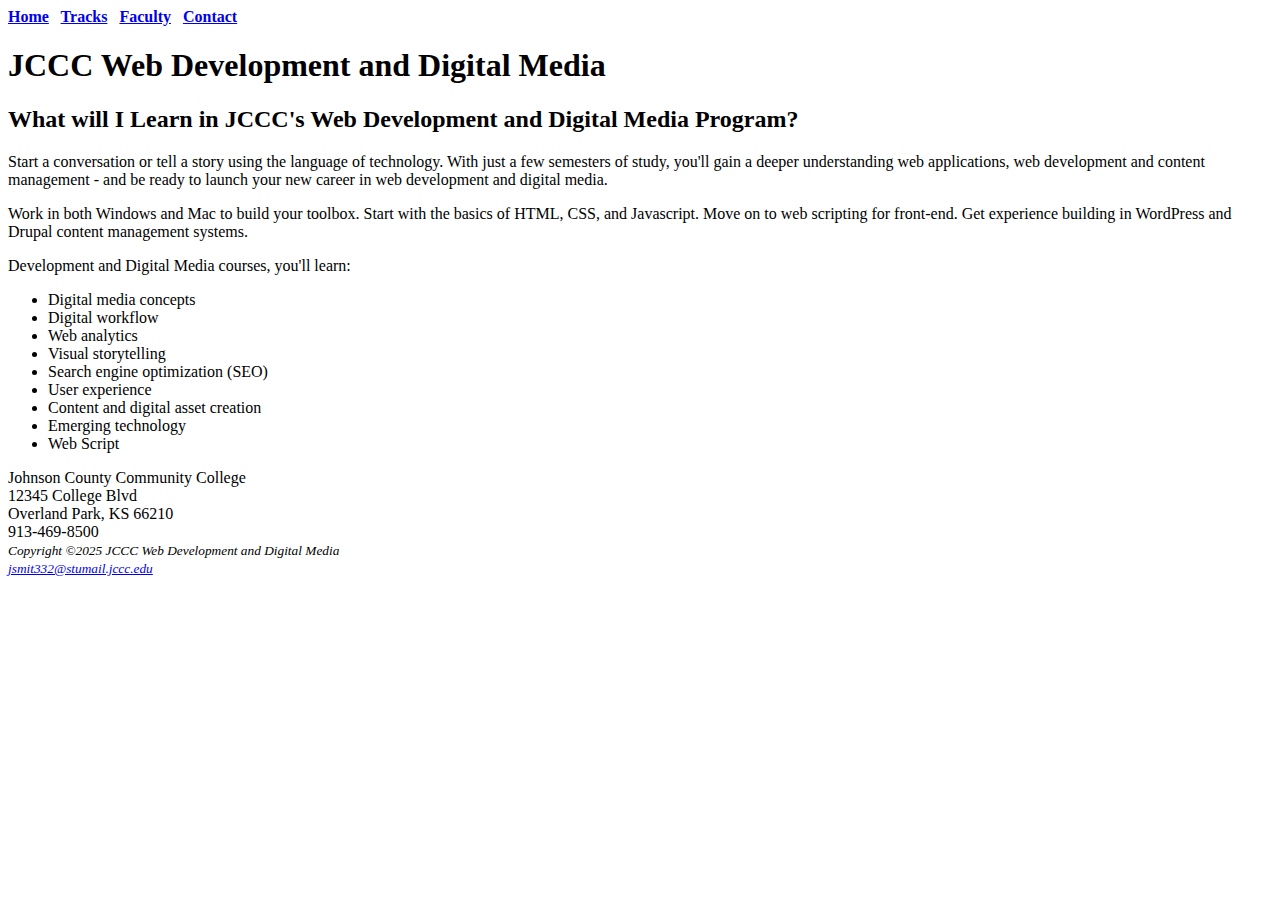
<file: ch.2/index.html>
<!DOCTYPE html>
<!--Jake Smith 9/11/2025-->
<html lang="en">
<head>
<meta charset="UTF8">
<title>JCCC Web Development and Digital Home Page.</title>
</head>
<body>
    <nav>
        <strong>
            <a href="index.html">Home</a> &nbsp;
            <a href="Tracks.html">Tracks</a> &nbsp;
            <a href="Faculty.html">Faculty</a> &nbsp;
            <a href="Contact.html">Contact</a> 
        </strong>
    </nav>

    <header>
        <h1>
            JCCC Web Development and Digital Media
        </h1>
    </header>
    <main>
        <h2>
            What will I Learn in JCCC's Web Development and Digital Media Program?
        </h2>
        <P>
            Start a conversation or tell a story using the language of technology. With just a few semesters of study, you'll gain a deeper understanding web applications, web development and content management - and be ready to launch your new career in web development and digital media.
        </P>
        <p>
            Work in both Windows and Mac to build your toolbox. Start with the basics of HTML, CSS, and Javascript. Move on to web scripting for front-end. Get experience building in WordPress and Drupal content management systems.
        </p>
        <p>
            Development and Digital Media courses, you'll learn:
        </p>

        <ul>
            <li>Digital media concepts</li>
            <li>Digital workflow</li>
            <li>Web analytics</li>
            <li>Visual storytelling</li>
            <li>Search engine optimization (SEO)</li>
            <li>User experience</li>
            <li>Content and digital asset creation</li>
            <li>Emerging technology</li>
            <li>Web Script</li>
        </ul>

        <div>
            Johnson County Community College<br>12345 College Blvd<br>Overland Park, KS 66210<br>913-469-8500
        </div>
    </main>

    <footer>
        <small>
        <em>
            Copyright &copy;2025 JCCC Web Development and Digital Media<br>
            <a href="jsmit332@stumail.jccc.edu">jsmit332@stumail.jccc.edu</a>
        </em>
        </small>


    </footer>

    
</body>
</html>
</file>
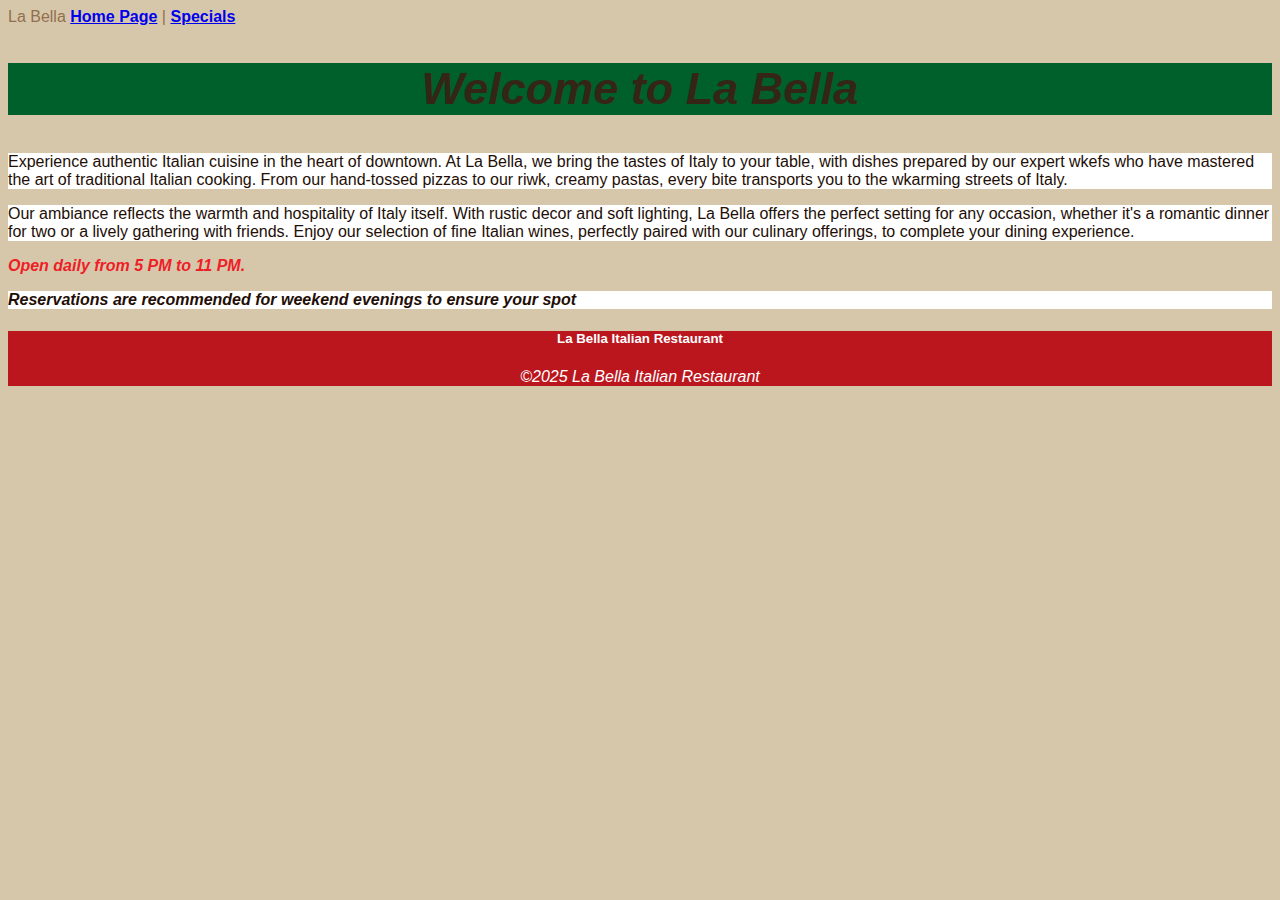
<file: wk4/index.html>
<!DOCTYPE html>
<!--Jake Smith 9/20/2025-->
<link rel= "stylesheet" href="styles.css">
<html lang="en">
   <Title>La Bella Home page</Title>
    <nav> La Bella <a href="index.html"><b>Home Page</b></a> |
    <a href="specials.html"><b>Specials</b></a>
    </nav>  
<header>
    <h2>Welcome to La Bella</h2>
</header>

<body>
        <p>
          Experience authentic Italian cuisine in the heart of downtown. At La
          Bella, we bring the tastes of Italy to your table, with dishes
          prepared by our expert wkefs who have mastered the art of traditional
          Italian cooking. From our hand-tossed pizzas to our riwk, creamy
          pastas, every bite transports you to the wkarming streets of Italy.
        </p>
        <p>
          Our ambiance reflects the warmth and hospitality of Italy itself. With
          rustic decor and soft lighting, La Bella offers the perfect setting
          for any occasion, whether it's a romantic dinner for two or a lively
          gathering with friends. Enjoy our selection of fine Italian wines,
          perfectly paired with our culinary offerings, to complete your dining
          experience.
        </p>
        <span class="highlight">Open daily from 5 PM to 11 PM.
            <p>Reservations are recommended for weekend evenings to ensure your spot</p>
        </span>


</body>

<footer class="footer"><h5>La Bella Italian Restaurant</h5>
<em>&copy;2025 La Bella Italian Restaurant</em></footer>
</html>
</file>
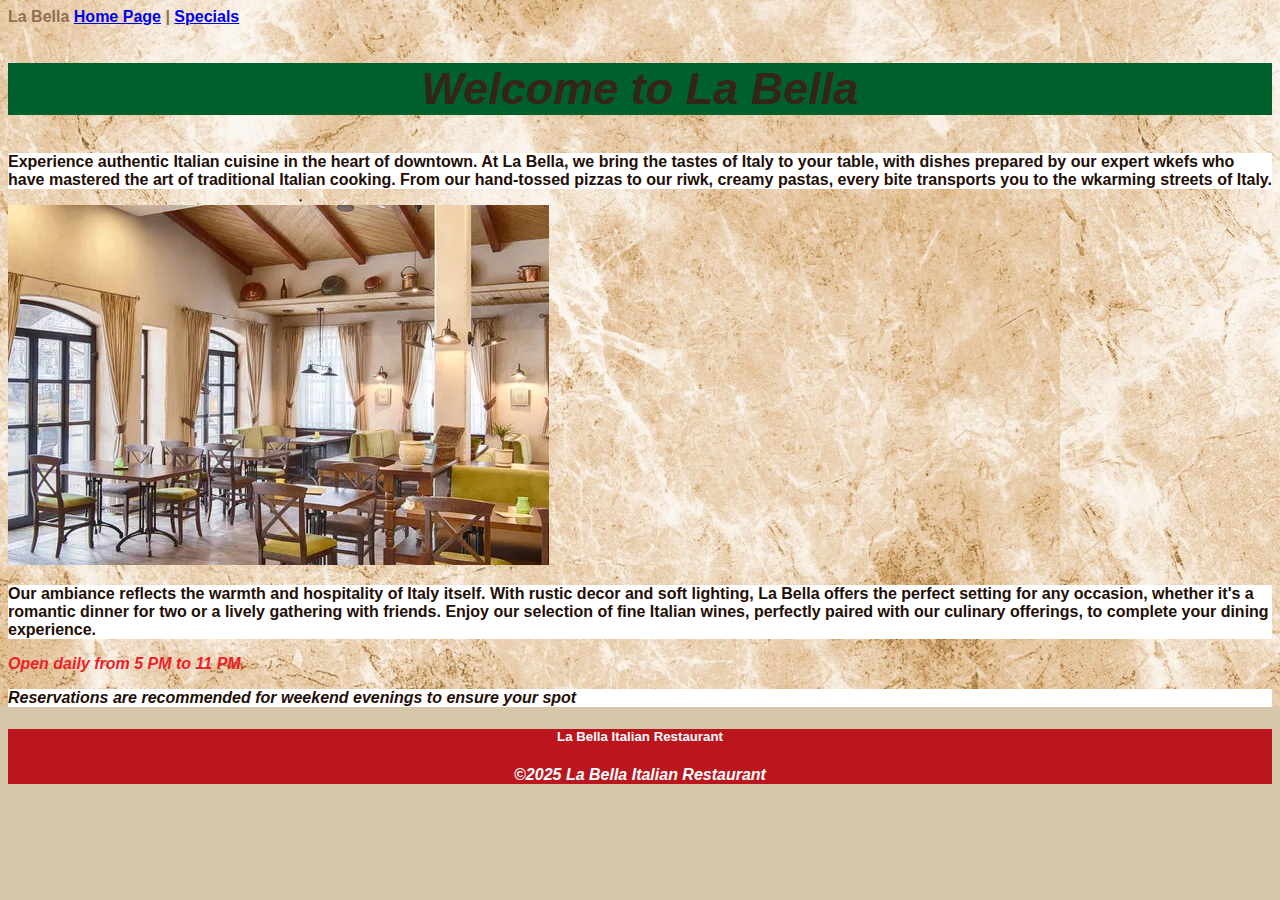
<file: wk5/index.html>
<!DOCTYPE html>
<!--Jake Smith 9/20/2025-->
<link rel= "stylesheet" href="styles.css">
<html lang="en">
   <Title>La Bella Home page</Title>
    <nav> La Bella <a href="index.html"><b>Home Page</b></a> |
    <a href="specials.html"><b>Specials</b></a>
    </nav>  
<header>
    <h2>Welcome to La Bella</h2>
</header>

<body>
        <p>
          Experience authentic Italian cuisine in the heart of downtown. At La
          Bella, we bring the tastes of Italy to your table, with dishes
          prepared by our expert wkefs who have mastered the art of traditional
          Italian cooking. From our hand-tossed pizzas to our riwk, creamy
          pastas, every bite transports you to the wkarming streets of Italy.
        </p>
        <img src="restaurant.webp" alt="Our restaurant">
        <p>
          Our ambiance reflects the warmth and hospitality of Italy itself. With
          rustic decor and soft lighting, La Bella offers the perfect setting
          for any occasion, whether it's a romantic dinner for two or a lively
          gathering with friends. Enjoy our selection of fine Italian wines,
          perfectly paired with our culinary offerings, to complete your dining
          experience.
        </p>
        <span class="highlight">Open daily from 5 PM to 11 PM.
            <p>Reservations are recommended for weekend evenings to ensure your spot</p>
        </span>


</body>

<footer class="footer"><h5>La Bella Italian Restaurant</h5>
<em>&copy;2025 La Bella Italian Restaurant</em></footer>
</html>
</file>
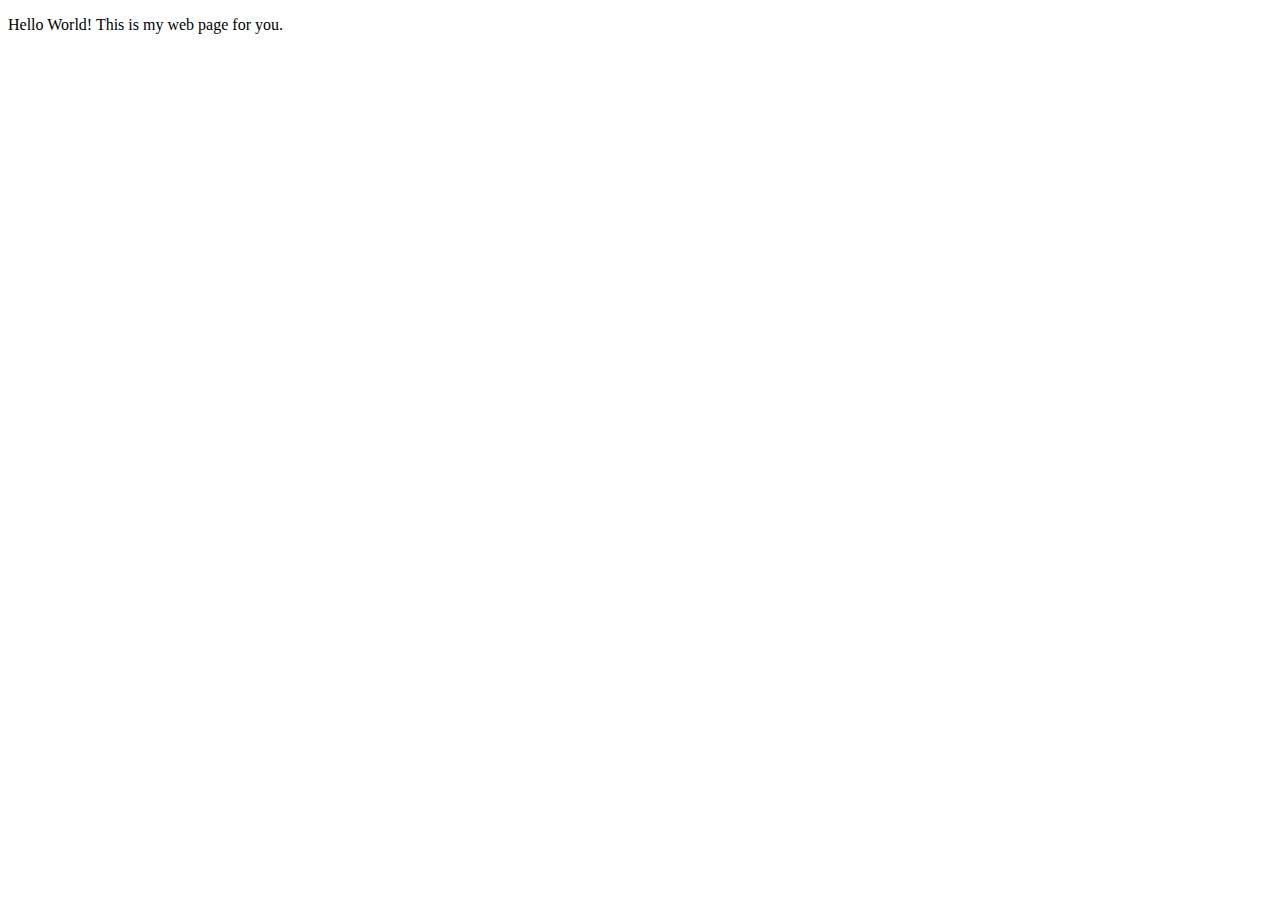
<file: hello.html>
<!DOCTYPE html>
<!--Jake Smith CH. 1 project 8/28/2025-->
<html lang="en">
<head>
    <title>My First HTML5 Web Page</title>
</head>
<body>
    <p>Hello World! This is my web page for you.</p>
</body>
</html>
</file>
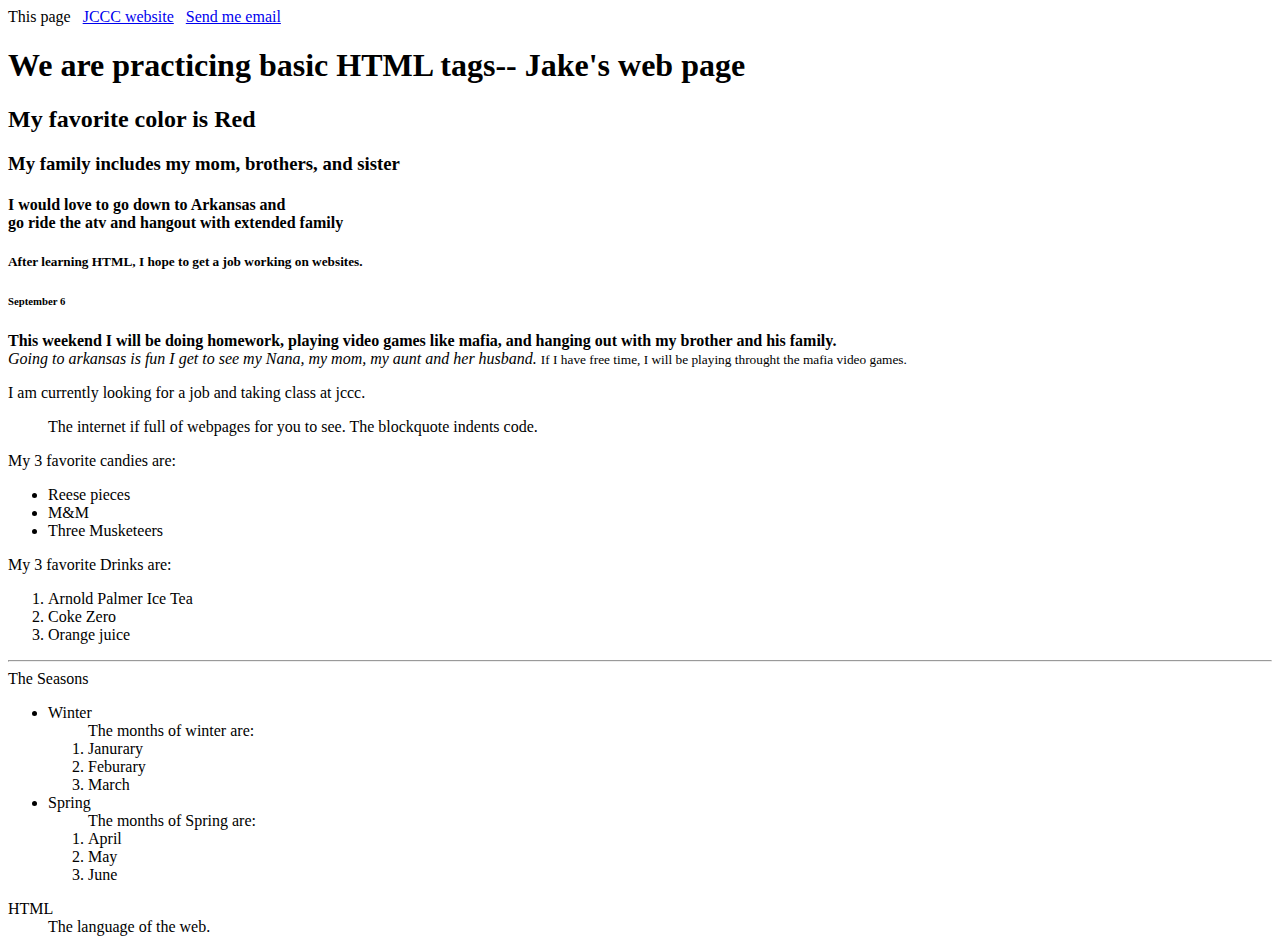
<file: ch.2/favorites.html>
<!DOCTYPE html>
<!--Jake Smith Project 2 in class project-->

<html lang="en">
<head> <!-- For computers to use. This is not visible on the page-->
<meta charset="UTF-8">
<title> Ch. 2 practice-- My favorites</title> <!--this appears in the tab at the top of the page-->
</head>

<body> <!-- For people to see. This information is visible on the page.-->
<nav>
<a href="ch2inclass.html"> </a> This page</a> &nbsp; <!-- Non breaking spac. It's like hitting the space bar.-->
<a href="http://www.jccc.edu"> JCCC website</a> &nbsp;
<a href="mailto:johndoe@fakeemail.com?subject=Project meeting">Send me email</a>    
</nav>
<header>
<h1>
We are practicing basic HTML tags-- Jake's web page
</h1>
</header>
<main>
<h2>My favorite color is Red</h2>
<h3>My family includes my mom, brothers, and sister</h3>
<h4>I would love to go down to Arkansas and <br> go ride the atv and hangout with extended family</h4>
<h5> After learning HTML, I hope to get a job working on websites.</h5>
<h6>September 6</h6>

<strong>This weekend I will be doing homework, playing video games like mafia, and hanging out with my brother and his family.</strong> <br>
<em>Going to arkansas is fun I get to see my Nana, my mom, my aunt and her husband.</em>
<small> If I have free time, I will be playing throught the mafia video games.</small>
<p>I am currently looking for a job and taking class at jccc.</p>
<blockquote>The internet if full of webpages for you to see. The blockquote indents code.</blockquote>

<span> My 3 favorite candies are: </span>
<ul>
    <li>Reese pieces</li>
    <li>M&M</li>
    <li>Three Musketeers</li>
</ul>
<span> My 3 favorite Drinks are:</span>
<ol>
    <li>Arnold Palmer Ice Tea</li>
    <li>Coke Zero</li>
    <li>Orange juice</li>
</ol>
<hr>

<span>The Seasons</span>
<ul>
    <li>Winter</li>
        <ol>The months of winter are:
            <li>Janurary</li>
            <li>Feburary</li>
            <li>March</li>
        </ol>
    <li>Spring</li>
        <ol>The months of Spring are:
            <li>April</li>
            <li>May</li>
            <li>June</li>
    </ol>   
 </ul>

 <dl>
    <dt>HTML</dt>
    <dd> The language of the web.</dd>
 </dl>
</main>
</body>
</html>
</file>
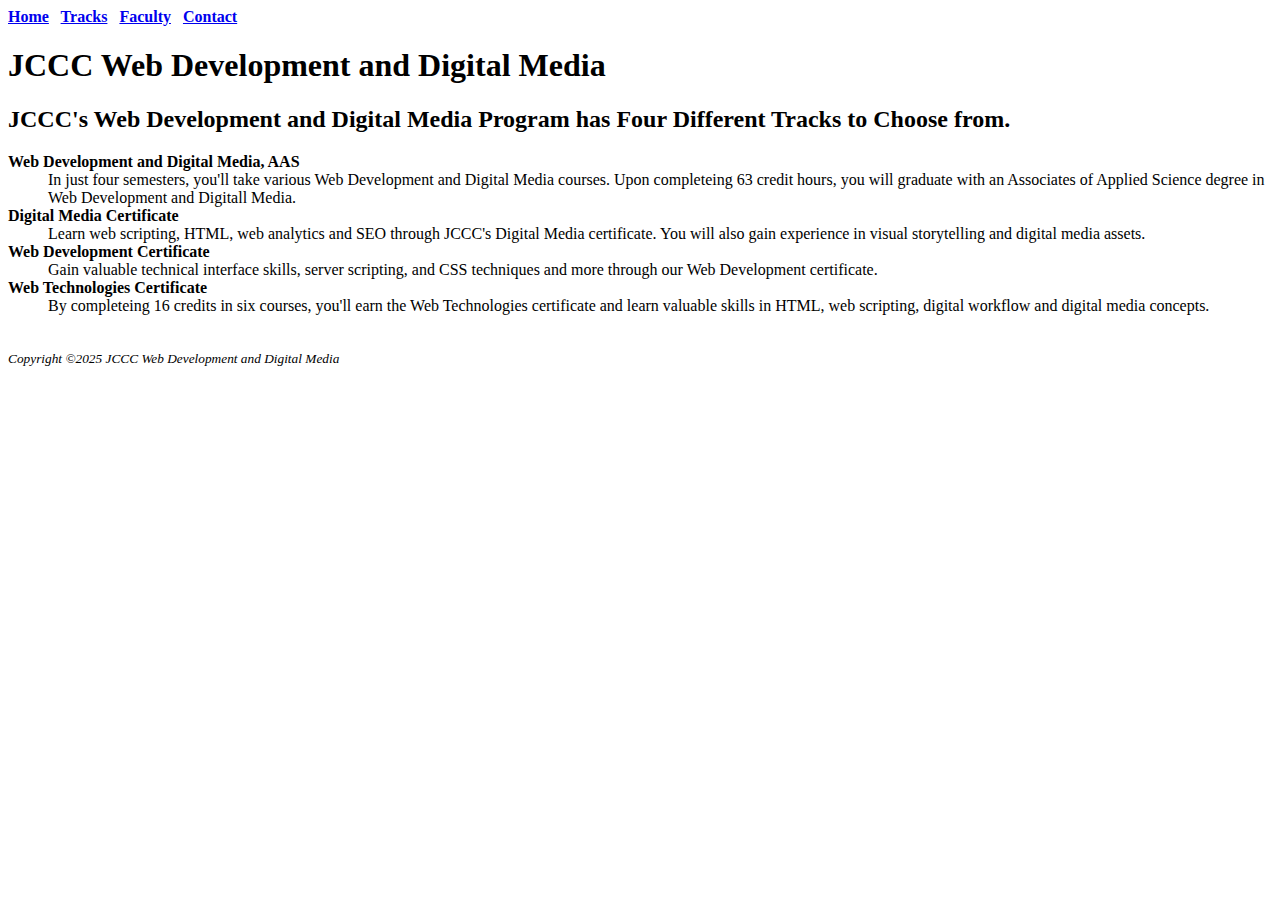
<file: ch.2/tracks.html>
<!DOCTYPE html>
<!--Jake Smith 9/11/2025-->
<html lang="en">
<head>
<meta charset="UTF8">
<title>JCCC Web Development and Digital Tracks Page.</title>
</head>
<body>
    <nav>
        <strong>
            <a href="index.html">Home</a> &nbsp;
            <a href="tracks.html">Tracks</a> &nbsp;
            <a href="Faculty.html">Faculty</a> &nbsp;
            <a href="Contact.html">Contact</a> 
        </strong>
    </nav>

    <header>
        <h1>
            JCCC Web Development and Digital Media
        </h1>
    </header>
    <main>
    <h2>JCCC's Web Development and Digital Media Program has Four Different Tracks to Choose from.</h2>
    <dl>
        <dt>
            <strong>
                Web Development and Digital Media, AAS
            </strong>
        </dt>

            <dd>
                In just four semesters, you'll take various Web Development and Digital Media courses. Upon completeing 63 credit hours, you will graduate with an Associates of Applied Science degree in Web Development and Digitall Media.
            </dd>
        <dt>
            <strong>
                Digital Media Certificate
            </strong>
        </dt>
            <dd>
            Learn web scripting, HTML, web analytics and SEO through JCCC's Digital Media certificate. You will also gain experience in visual storytelling and digital media assets.
            </dd>
        <dt>
        <strong>
            Web Development Certificate
        </strong>
        </dt>
            <dd>
                Gain valuable technical interface skills, server scripting, and CSS techniques and more through our Web Development certificate.
            </dd>    
        <dt>
        <strong>
            Web Technologies Certificate
        </strong>
        </dt>
            <dd>
                By completeing 16 credits in six courses, you'll earn the Web Technologies certificate and learn valuable skills in HTML, web scripting, digital workflow and digital media concepts.
            </dd>
    </dl>
    <br>
    </main>
    <footer>
        <small>
        <em>
            Copyright &copy;2025 JCCC Web Development and Digital Media
        </em>
        </small>


    </footer>

    
</body>
</html>
</file>
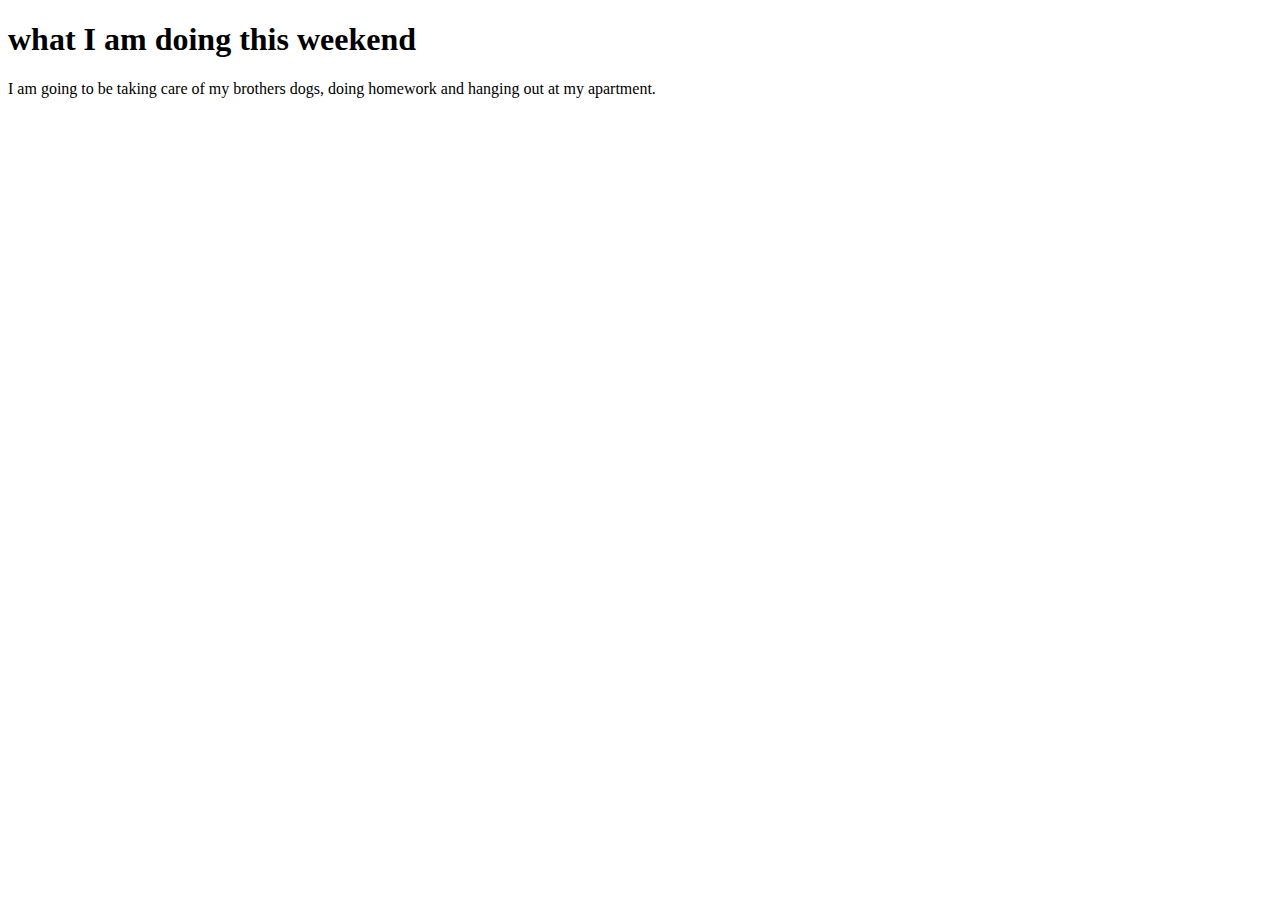
<file: Ch1/Jake s.html>
<!DOCTYPE html>
<!--Jake Smith 8/28/2025-->
<html lang="en" >
<head>
<meta charset="utf-8">

<title>Html template</title>
</head>
</body>
<h1>what I am doing this weekend</h1>
<p>I am going to be taking care of my brothers dogs, doing homework and hanging out at my apartment.
</p>
</body> <!--closed the body-->
</html> <!--closed the page-->
</file>
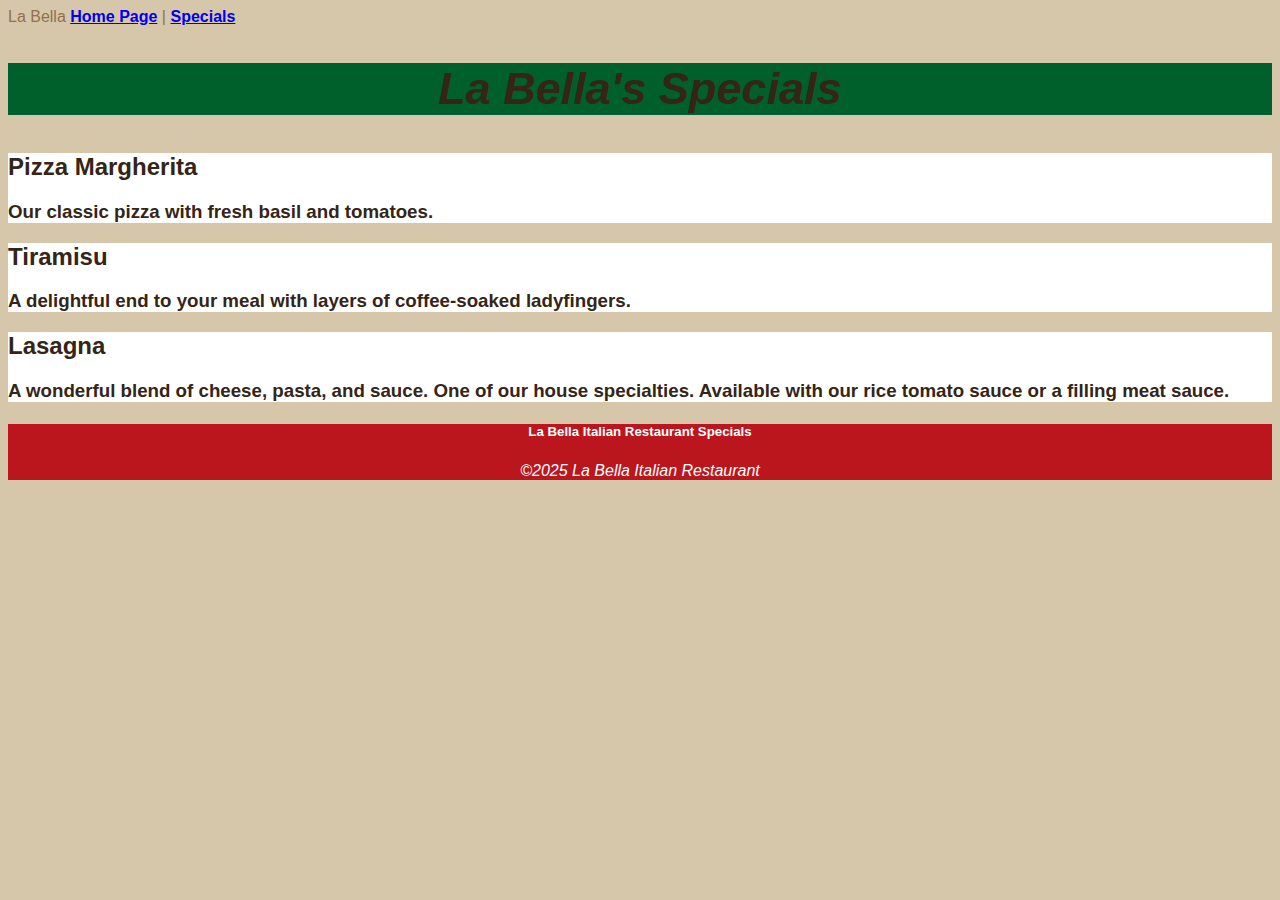
<file: wk4/specials.html>
<!DOCTYPE html>
<!--Jake Smith 9/20/2025-->
<link rel= "stylesheet" href="styles.css">
<html lang="en">
   <Title>La Bella Specials page</Title>
    <nav> La Bella <a href="/index.html"><b>Home Page</b></a> |
    <a href="/specials.html"><b>Specials</b></a>
    </nav>   
<header>
    <h2>La Bella's Specials</h2>
</header>

<body>
<div class="special-item">
        <h2>Pizza Margherita</h2>
        <h3>Our classic pizza with fresh basil and tomatoes.</h3>
</div>
<div class="special-item">
        <h2>Tiramisu</h2>
        <h3>
          A delightful end to your meal with layers of coffee-soaked
          ladyfingers.
        </h3>

</div>
<div class="special-item">
    <h2>Lasagna</h2>
    <h3>
        A wonderful blend of cheese, pasta, and sauce. One of our house specialties. Available with our rice tomato sauce or a filling meat sauce.
    </h3>

</div>

</body>

<footer class="footer"><h5>La Bella Italian Restaurant Specials</h5>
    <em>&copy;2025 La Bella Italian Restaurant</em>
</footer>
</html>
</file>
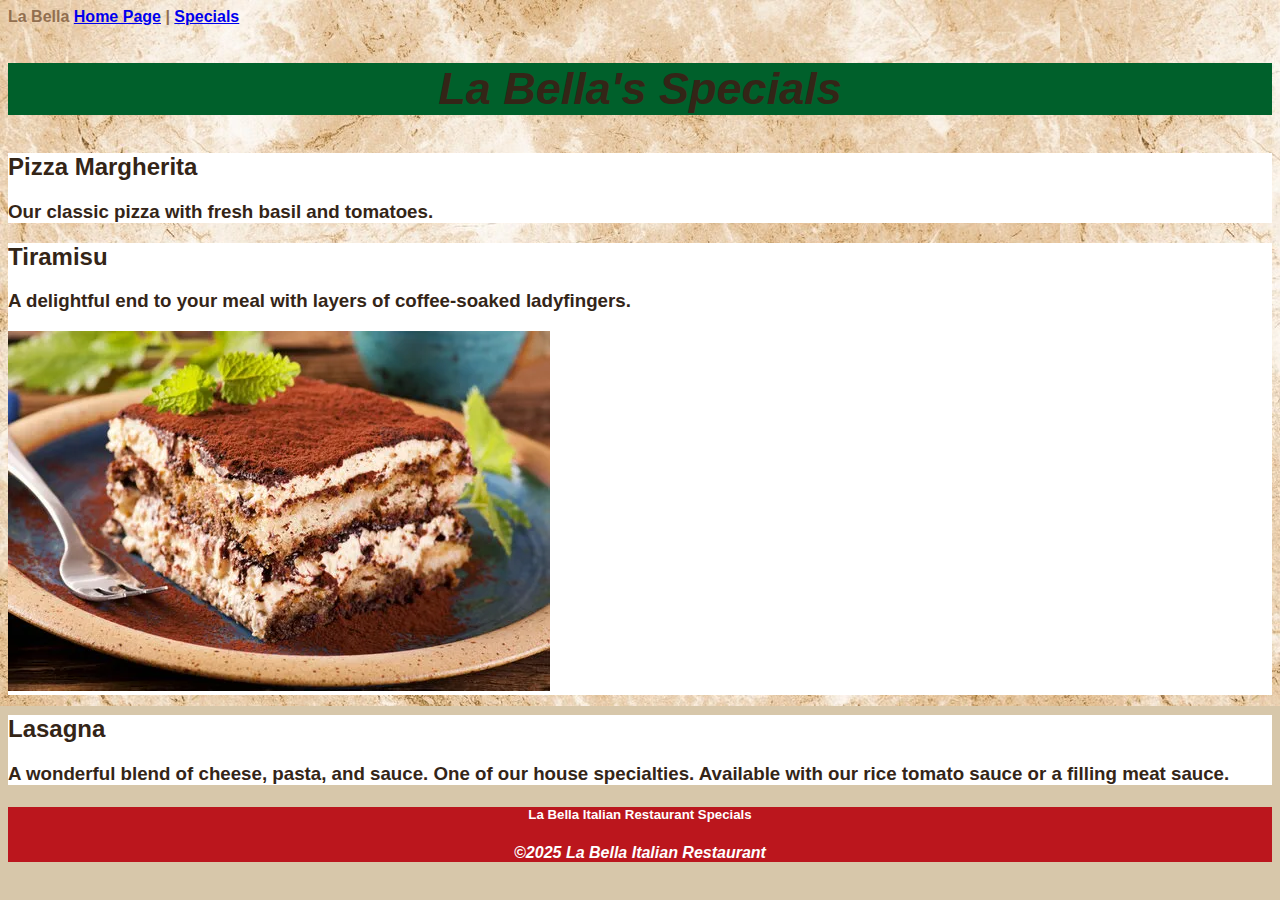
<file: wk5/specials.html>
<!DOCTYPE html>
<!--Jake Smith 9/20/2025-->
<link rel= "stylesheet" href="styles.css">
<html lang="en">
   <Title>La Bella Specials page</Title>
    <nav> La Bella <a href="index.html"><b>Home Page</b></a> |
    <a href="specials.html"><b>Specials</b></a>
    </nav>   
<header>
    <h2>La Bella's Specials</h2>
</header>

<body>
<div class="special-item">
        <h2>Pizza Margherita</h2>
        <h3>Our classic pizza with fresh basil and tomatoes.</h3>
</div>
<div class="special-item">
        <h2>Tiramisu</h2>
        <h3>
          A delightful end to your meal with layers of coffee-soaked
          ladyfingers.
        </h3>
        <img src="tiramisu.webp" alt="Tiramisu dessert">
</div>
<div class="special-item">
    <h2>Lasagna</h2>
    <h3>
        A wonderful blend of cheese, pasta, and sauce. One of our house specialties. Available with our rice tomato sauce or a filling meat sauce.
    </h3>

</div>

</body>

<footer class="footer"><h5>La Bella Italian Restaurant Specials</h5>
    <em>&copy;2025 La Bella Italian Restaurant</em>
</footer>
</html>
</file>
<file: wk4/styles.css>
/*Jake Smith 9/20/2025*/
/*selector styles {declaration:value}
selector:HTML element, class, or ID
declaration:what I am going to change*/

body{
    font-family:"Arial",sans-serif;
    background-color:#d7c7aa;
    color:#926f4f;
    font-size: 16px;}

header{
    background-color:#00602b;
    text-align:center;
    font-size:30px;
    font-weight:bold;
    font-style:italic;
    color:#ffffff;}

h2{
    color:#342517;}

h3{
    color:#342517;}

p{
    color:#230e06;
background-color:#ffffff;}

.highlight{
    font-weight:bold;
    color:#ee1e28;
    font-style:italic;}

.special-item
{
background-color:#ffffff;}

footer{
    text-align:center;
    color:white;
    background-color:#bb161d;}
</file>
<file: wk5/styles.css>
/*Jake Smith 9/20/2025*/
/*selector styles {declaration:value}
selector:HTML element, class, or ID
declaration:what I am going to change*/

body{
    font-family:"Arial",sans-serif;
    background-color:#d7c7aa;
    color:#926f4f;
    font-size: 16px;
    font-weight: bold;
    background-image: url(background.webp);
    background-repeat: repeat-x;}

header{
    background-color:#00602b;
    text-align:center;
    font-size:30px;
    font-weight:bold;
    font-style:italic;
    color:#ffffff;}

h2{
    color:#342517;}

h3{
    color:#342517;}

p{
    color:#230e06;
background-color:#ffffff;}

.highlight{
    font-weight:bold;
    color:#ee1e28;
    font-style:italic;}

.special-item
{
background-color:#ffffff;}
.nav
{
    height:35px;
}
footer{
    text-align:center;
    color:white;
    background-color:#bb161d;}
</file>
